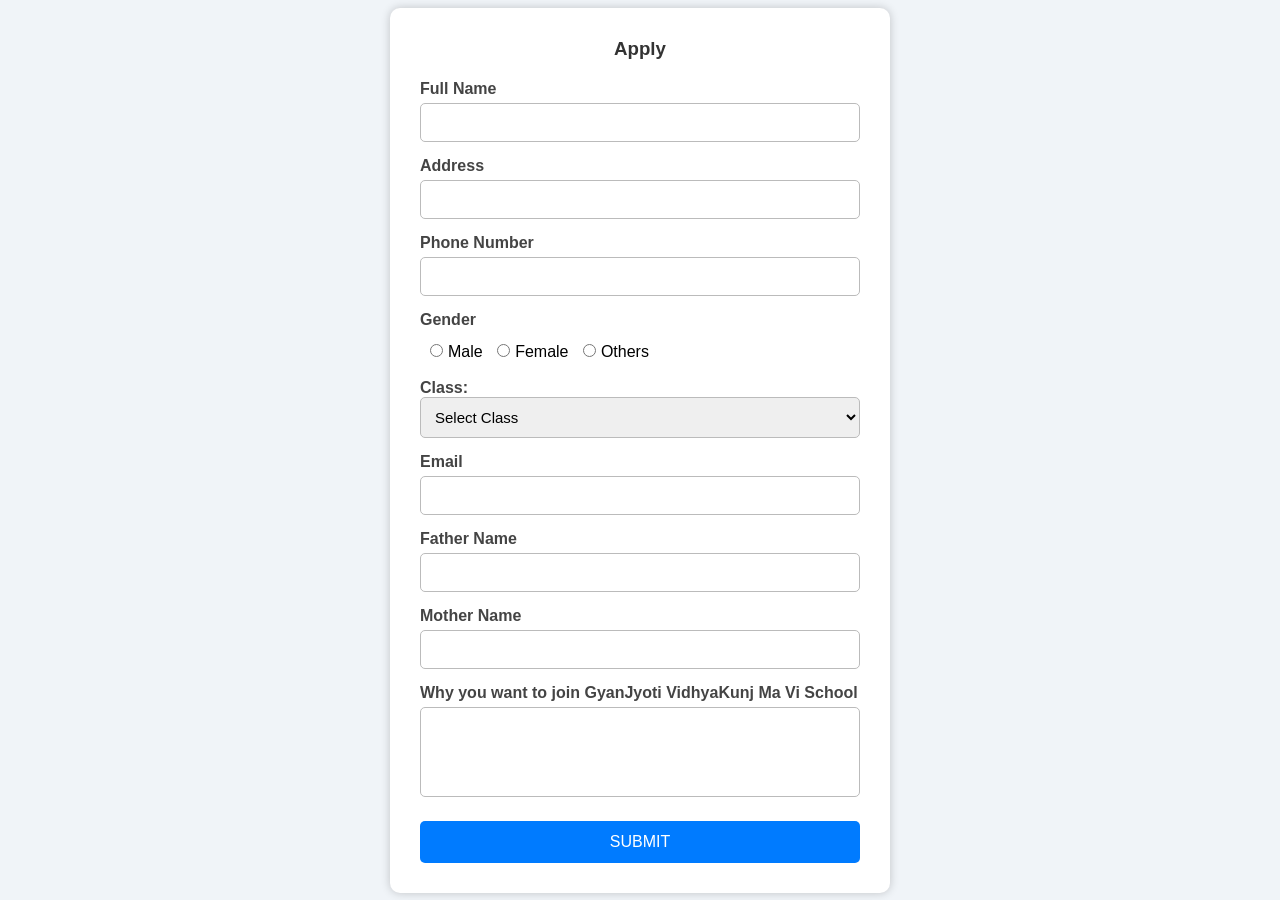
<file: apply.html>
<!DOCTYPE html>
<html lang="en">

<head>
    <meta charset="UTF-8">
    <meta name="viewport" content="width=device-width, initial-scale=1.0">
    <title>Apply now</title>
    <link rel="stylesheet" href="apply.css">
  
</head>

<body>

    <div id="apply">
        <form action="safe.php" method="POST">
            <h3 class="head">Apply</h3>
            <span></span>
            <h4 class="name">Full Name</h4>
            <input type="text" name="fullname" required>
            <h4 class="address">Address</h4>
            <input type="text" name="address" required>
            <h4 class="no">Phone Number</h4>
         <input type="tel" name="phone" required>
            <h4 class="gender">Gender</h4>
            <input type="radio" name="gender" value="male" required>Male
            <input type="radio" name="gender" value="female" required>Female
            <input type="radio" name="gender" value="others" required>Others
            <br>
            <br>
            <label for="class">Class:</label>

            <select id="class" name="class" required>
                <option value="">Select Class</option>
                <option value="Nursery">Nursery</option>
                <option value="LKG">LKG</option>
                <option value="UKG">UKG</option>
                <option value="1">Class 1</option>
                <option value="2">Class 2</option>
                <option value="3">Class 3</option>
                <option value="4">Class 4</option>
                <option value="5">Class 5</option>
                <option value="6">Class 6</option>
                <option value="7">Class 7</option>
                <option value="8">Class 8</option>
                <option value="9">Class 9</option>
                <option value="10">Class 10</option>
            </select>


            <h4 class="Email">Email</h4>
            <input type="email" name="email" required>

            <h4 class="Fname">Father Name</h4>
            <input type="text" name="fathername" required>
            <h4 class="Mname">Mother Name</h4>
            <input type="text" name="mothername" required>
            <h4 class="reason">Why you want to join GyanJyoti VidhyaKunj Ma Vi School</h4>
            <textarea name="reason" rows="4" required></textarea>
            <button type="submit">SUBMIT</button>
        </form>
    </div>


</body>

</html>
</file>
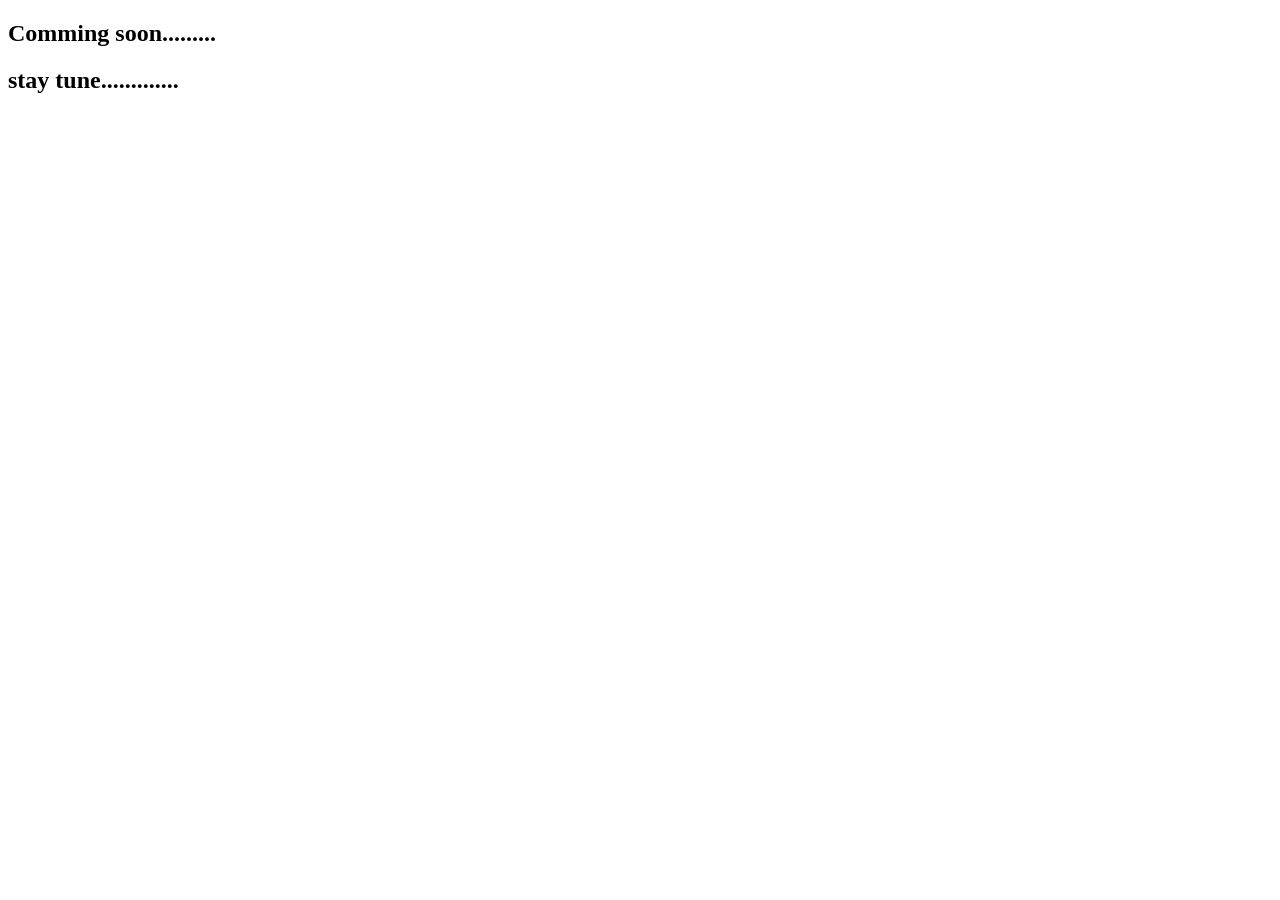
<file: more.html>
<!DOCTYPE html>
<html lang="en">
<head>
    <meta charset="UTF-8">
    <meta name="viewport" content="width=device-width, initial-scale=1.0">
    <title>MoreInfo</title>
</head>
<body>
    <section id="more">
        <h1>Comming soon.........</h1>
        <h2>stay tune.............</h2>

</section>
    </div>

    <div id="prize-distribution">

    </div>


</div>
    </section>
</body>
</html>
</file>
<file: apply.css>
*{
    margin: 0;
    padding: 0;
    box-sizing: border-box;
    font-family: Arial, sans-serif;
}

body{
    background: #f0f4f8;
    display: flex;
    justify-content: center;
    align-items: center;
    min-height: 100vh;
}

#apply{
    width: 500px;
    background: #fff;
    padding: 30px;
    border-radius: 10px;
    box-shadow: 0 0 10px rgba(0,0,0,0.2);
}

.head{
    text-align: center;
    margin-bottom: 20px;
    color: #333;
}

h4,
label{
    margin-top: 15px;
    margin-bottom: 5px;
    color: #444;
    font-weight: bold;
}

input[type="text"],
input[type="email"],
input[type="tel"],
select,
textarea{
    width: 100%;
    padding: 10px;
    border: 1px solid #bbb;
    border-radius: 5px;
    font-size: 15px;
    outline: none;
}

input[type="text"]:focus,
input[type="email"]:focus,
input[type="tel"]:focus,
select:focus,
textarea:focus{
    border-color: #007bff;
}

input[type="radio"]{
    margin-top: 10px;
    margin-right: 5px;
    margin-left: 10px;
}

textarea{
    resize: none;
}

button{
    width: 100%;
    margin-top: 20px;
    padding: 12px;
    background: #007bff;
    color: white;
    border: none;
    border-radius: 5px;
    font-size: 16px;
    cursor: pointer;
    transition: 0.3s;
}

button:hover{
    background: #0056b3;
}
</file>
